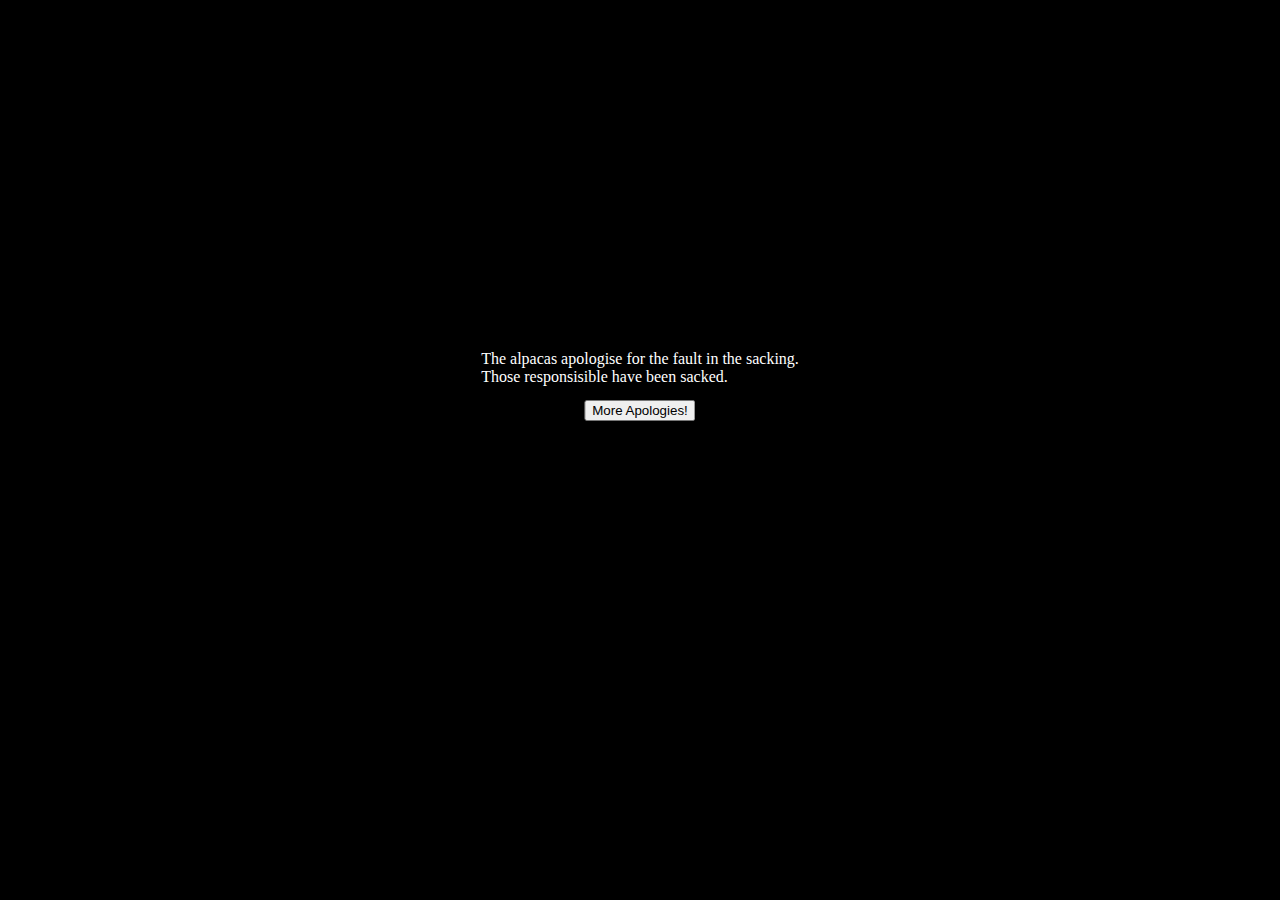
<file: Monty Python Sacked/index.html>
<!DOCTYPE html>
<html>
<head>
	<title>Monty Python Sacked Generator</title>
	<link rel="stylesheet" type="text/css" href="main.css">
	<script type="text/javascript" src="main.js"></script>
</head>
<body>
<section>

	<div id="words">
		<script>sacked()</script>
	</div>
	<div id="buttonDiv">
		<button id="againButton" onclick="sacked();">More Apologies!</button>
	</div>
</section>
</body>
</html>
</file>
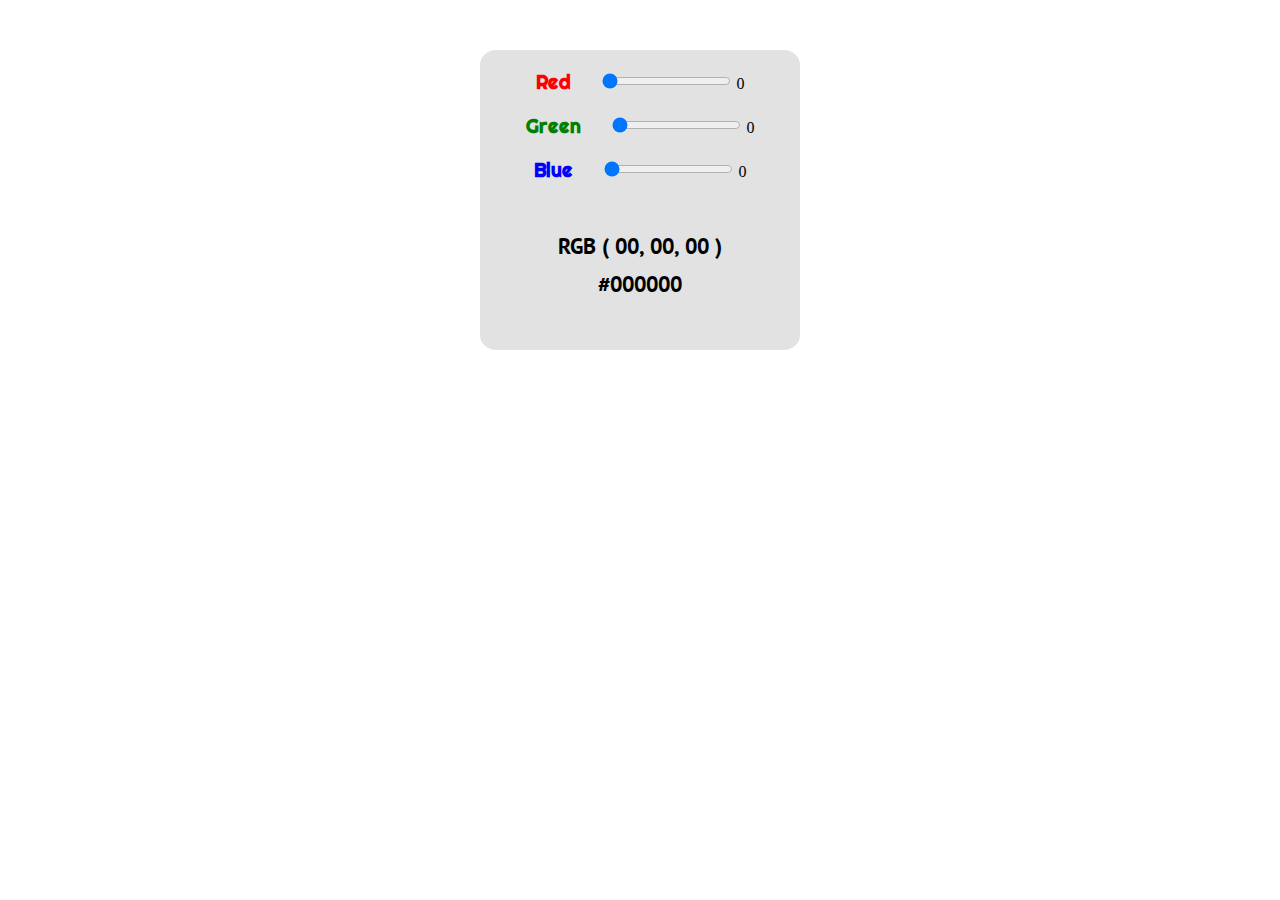
<file: RGB_HEX/index.html>
<!DOCTYPE html>
<html>
<head>
	<title>RBG to HEX</title>
	<script type="text/javascript" src="main.js"></script>
	<link rel="stylesheet" type="text/css" href="main.css">
</head>
<body>
<div id="MainColorBox">
	<section class="rgbSelectors">
		<div class="redRow">
			<div class="redRange colorName">
		  		<span class="RedSelector">Red</span>
		  	</div>
		  	<div class="slider redRange redSlider">
				<input type="range" name="red" id="r" min="0" max="255" value="0" oninput="showRedVal(this.value); rgbToHex();" onchange="showRedVal(this.value); rgbToHex();">
			</div>
			<div id="redSlideValue" class="value redRange">0</div>
		</div>
		<div class="greenRow">
		  	<div class="greenRange colorName">
			  <span class="GreenSelector">Green</span>
			</div>
			<div class="slider greenRange greenSlider">
				<input type="range" name="green" id="g" min="0" max="255" value="0" oninput="showGreenVal(this.value); rgbToHex();" onchange="showGreenVal(this.value); rgbToHex();">
			</div>	
			<div class="value greenRange" id="greenSlideValue">0</div>
		</div>
		<div class="blueRow">
		  	<div class="blueRange colorName">
		  		<span class="BlueSelector">Blue</span>
		 	 </div>
		 	 <div class="slider blueRange blueSlider">
				<input type="range" name="blue" id="b" min="0" max="255" value="0" oninput="showBlueVal(this.value); rgbToHex();" onchange="showBlueVal(this.value); rgbToHex();">
			</div>
			<div class="value blueRange" id="blueSlideValue">0</div>
		</div>
	</section>
	<section class="colorValues">
		<div id="rgbValueBox">
			<span class="rgbText">RGB (</span>
			<span id="rSpanValue">00,</span>
			<span id="gSpanValue">00,</span>
			<span id="bSpanValue">00</span>
			<span class="rgbTextClosing">)</span>
		</div>
			<div id="HEXValueBox">#000000</div>
		</div>
	</section>
</div>
</body>
</html>
</file>
<file: Monty Python Sacked/main.css>
html{
	background-color: black;
	color: white;
}

section{
	max-width: 400px;
	position: absolute;
	top: 50%;
	left: 50%;
	-webkit-transform: translate(-50%, -50%);
	-moz-transform: translate(-50%, -50%);
	-ms-transform: translate(-50%, -50%);
	-o-transform: translate(-50%, -50%);
	transform: translate(-50%, -50%);
}

#words{
	height: 200px;
}

#buttonDiv{
	height: 100px;
	position: absolute;
	top: 50%;
	left: 50%;
	-webkit-transform: translate(-50%, -50%);
	-moz-transform: translate(-50%, -50%);
	-ms-transform: translate(-50%, -50%);
	-o-transform: translate(-50%, -50%);
	transform: translate(-50%, -50%);
}
</file>
<file: RGB_HEX/main.css>
@import url(http://fonts.googleapis.com/css?family=Righteous);
@import url(https://fonts.googleapis.com/css?family=PT+Sans:400,700);

#MainColorBox{
	background-color: #E1E2E1;
	width: 320px;
	height: 300px;
	position: relative;
	margin-right: auto;
	margin-left: auto;
	text-align: center;
	border-radius: 5%;
}

.rgbSelectors{
	margin-top: 50px;
	margin-bottom: 20px;
}

.RedSelector, .GreenSelector, .BlueSelector{
	font-weight: bold;
	font-family: 'Righteous', serif;
	font-size: 1.2em;
	margin-right: 25px;
}

.RedSelector{
	color: red;
}

.GreenSelector{
	color: green;
}

.BlueSelector{
	color: blue;
}

.colorName{
	position: relative;
	width: 25%;
}

.colorValues{
	padding-top: 20px;
	font-family: 'PT Sans', sans-serif;
	font-weight: bold;
	font-size: 1.35em;
}

#rgbValueBox{
	padding: 10px;
}

.redRange, .greenRange, .blueRange{
	position: relative;
	display: inline;
}

.colorName{
	width: 75px;
	text-align: center;
}

.slider{
	width: 150px;
	text-align: center;
}

.value{
	width: 75px;
}

.redRow, .greenRow, .blueRow{
	padding-top: 20px;
}
</file>
